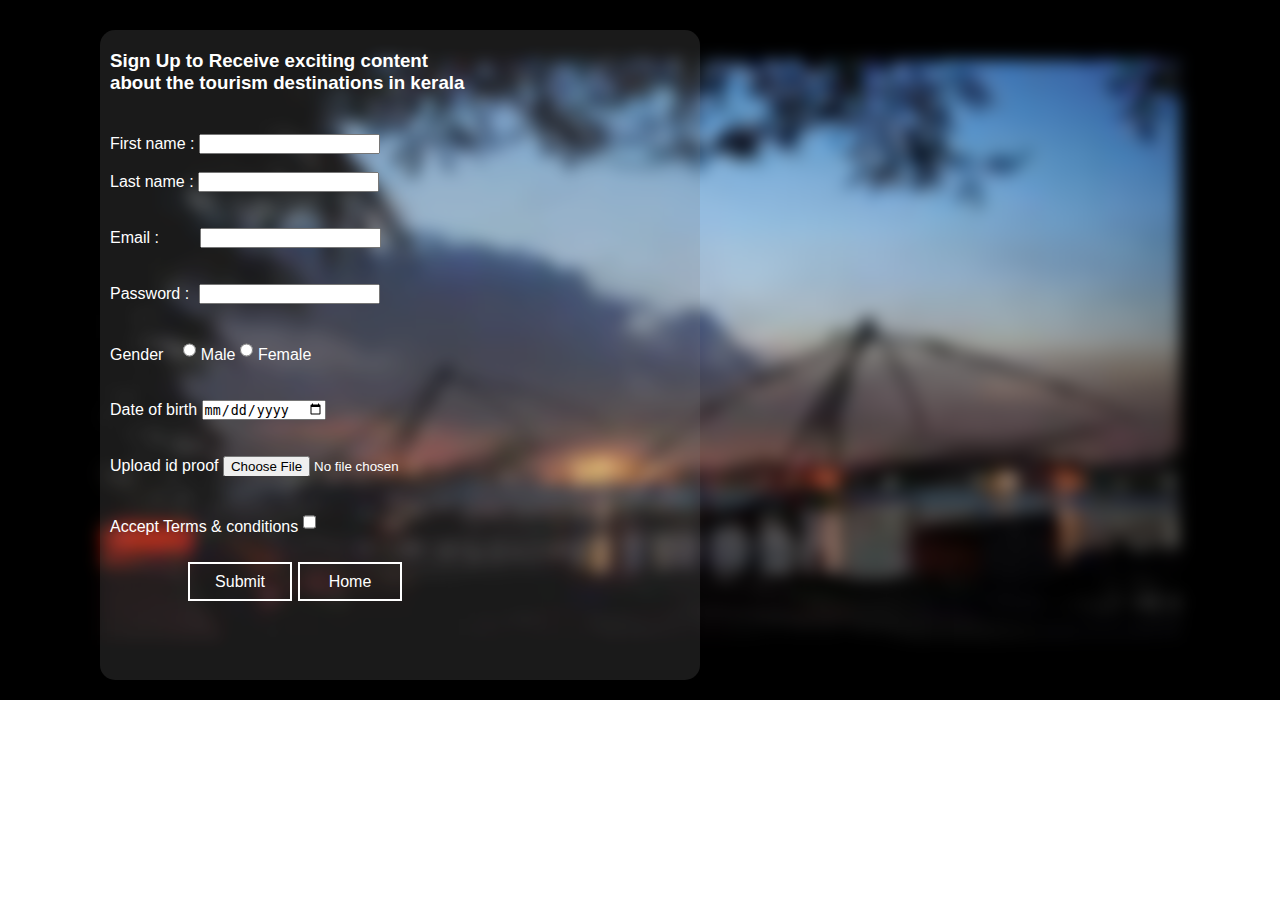
<file: form.html>
<!DOCTYPE html>
<html lang="en">
<head>
    <meta charset="UTF-8">
    <meta name="viewport" content="width=device-width, initial-scale=1.0">
    <title>SignUp</title>
</head>
<body>
    <style>
        *{
           margin: 0;
           padding: 0;
           box-sizing: border-box;
        }       
        body{
            font-family: 'Lucida Sans', 'Lucida Sans Regular', 'Lucida Grande', 'Lucida Sans Unicode', Geneva, Verdana, sans-serif;
        }
        .form-main{
            display: grid;
            position: relative;
            width: 100%;
            height: 700px;
            background-color: black;
        }
        .form-main img{
            padding: 60px 100px;
            width: 100%;
            height: 700px;
            filter: blur(8px);
        }
        .form-main-text{
            position: absolute;
            color: white;
            width: 600px;
            height: 650px;
            margin: 30px 100px;
            background-color: rgba(128, 128, 128, .2);
            border-radius: 15px;
            
        }
        .form-main-text-h3{
            margin: 20px 10px;
        }
        form{
            margin: 40px 10px;
        }
        input{
            height: 20px;
        }
        #space{
            margin-right: 15px;
        }
        #space-1{
            margin-right: 5px;
        }
        .form-buttons{
            display: grid;
            grid-template-columns: 1fr 1fr;
            margin-top: 10px;
            margin-left: 80px;
            width: 210px;
            height: 35px;
            gap: 10px;
        }
        .form-buttons-submit-home{
            width: 100px;
            height: 35px;
            outline: 2px solid white;
            display: grid;
            justify-content: center;
            align-items: center;
        }
        .form-buttons-submit-home a{
            color: white;
            text-decoration: none;
        }
        #input-pass{
            margin-left: 5px;
        }
        #input-email{
            margin-left: 37px;
        }
    </style>        

    <!--Form-starts-->
    <div class="form-main">
        <img src="images/table-bg-2.jpeg" alt="">
        <div class="form-main-text">
            <div class="form-main-text-h3"><h3>Sign Up to Receive exciting content <br>about the tourism destinations in kerala</h3></div>
            <form action="">
                <label class="Details" for="fname">First name : </label>
                <input  type="text"><br>
                <br>

                <label class="Details" for="lname">Last name : </label>
                <input type="text"><br><br>
                <br>

                <label for="">Email :</label>
                <input type="email" id="input-email"><br>
                <br>
                <br>

                <label for="">Password : </label>
                <input  type="password" id="input-pass" ><br>
                <br>
                <br>

                <label id="space"  for="Gender">Gender </label>
                <input id="space-1" type="radio">Male
                <input id="space-1" type="radio">Female<br>
                <br>
                <br>

                <label for="">Date of birth</label>
                <input type="date"><br>
                <br>
                <br>

                <label for="">Upload id proof</label>
                <input type="file"><br>
                <br>
                <br>

                <label for="">Accept Terms & conditions </label>
                <input type="checkbox"><br>
                <br>

                <div class="form-buttons">
                    <div class="form-buttons-submit-home"><a href="">Submit</a></div>
                    <div class="form-buttons-submit-home"><a href="index.html">Home</a></div>
                </div>

            </form>
        </div>
    </div>
    <!--Form-ends-->
</body>
</html>
</file>
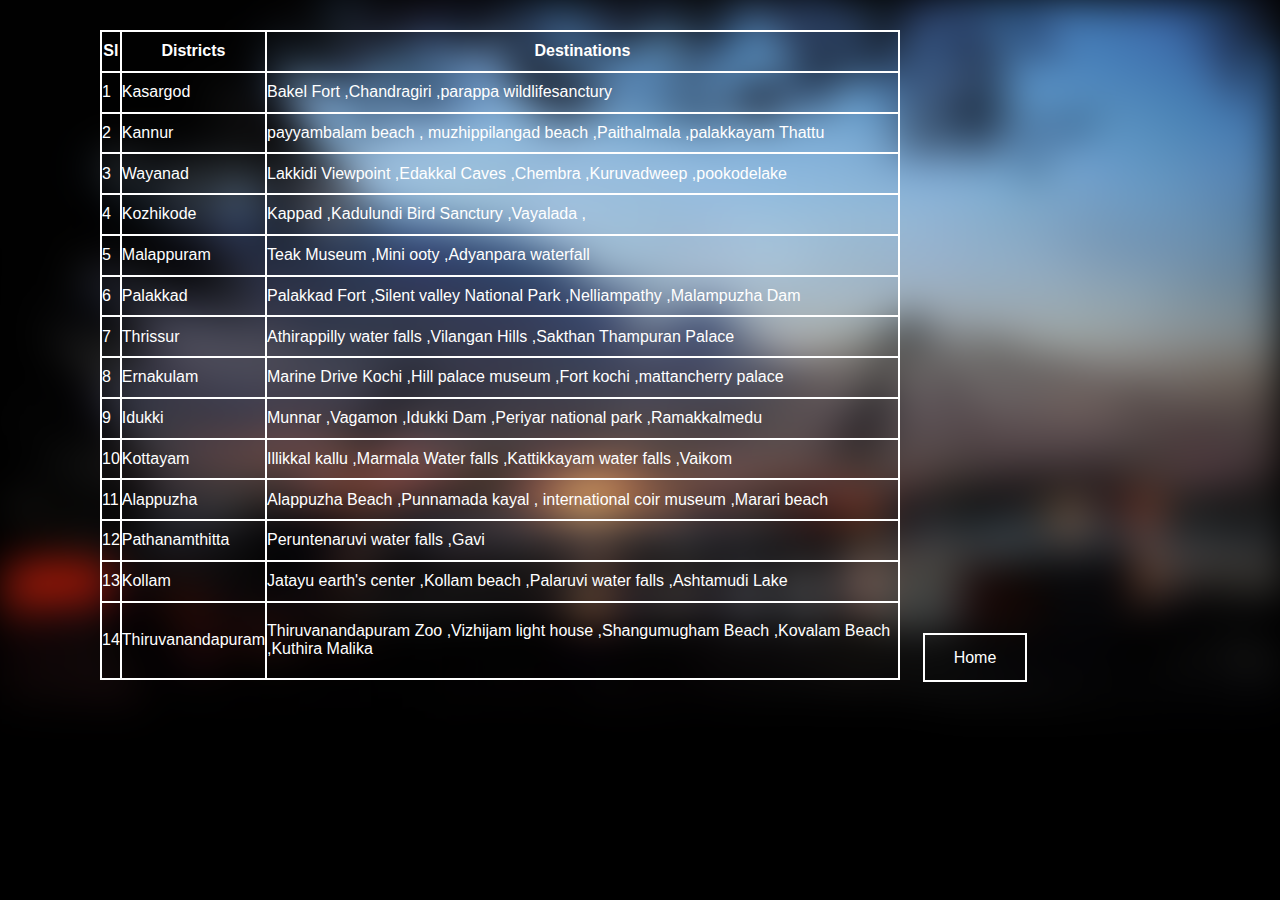
<file: table.html>
<!DOCTYPE html>
<html lang="en">
<head>
    <meta charset="UTF-8">
    <meta name="viewport" content="width=device-width, initial-scale=1.0">
    <title>destinations</title>
</head>
<body>
    <!--style-starts-->
    <style>
        *{
            margin: 0;
            padding: 0;
            box-sizing: border-box;
        }
        body{
               font-family: 'Lucida Sans', 'Lucida Sans Regular', 'Lucida Grande', 'Lucida Sans Unicode', Geneva, Verdana, sans-serif;
               background-color: black;
        }
        .section-1-main{
            display: grid;
            position: relative;
        }
        .section-1-main img{
            width: 100%;
            height: 705px;
            filter: blur(20px);
        }
        .section-1-main-table{
            padding: 30px 100px;
            position: absolute;
            color: white;
            display: flex;
        }
        table,th,td{
            border: 2px solid white;
            border-collapse: collapse;
        }
        table{
            width: 800px;
            height: 650px;
        }
        .home-button{
            display: grid;
            justify-content: start;
            margin-left: 25px;
            align-items: end;
            width: 100px;
            height: 650px;
        }
        .home{
            width: 100px;
            height: 45px;
            color: white;
            outline: 2px solid;
            display: grid;
            justify-content: center;
            align-items: center;
        }
        .home a{
            color: white;
            text-decoration: none;
        }
    </style>
   <!--style-ends--> 

    <!--section-1-starts-->
        <div class="section-1-main">
            <img src="images/table-bg-2.jpeg" alt="">
            <div class="section-1-main-table">
                <table>
                    <tr>
                        <th>Sl</th>
                        <th>Districts</th>
                        <th>Destinations</th>
                    </tr>

                    <tr class="district-1">
                        <td>1</td>
                        <td>Kasargod</td>
                        <td>Bakel Fort ,Chandragiri ,parappa wildlifesanctury</td>
                    </tr>

                    <tr class="district-2">
                        <td>2</td>
                        <td>Kannur</td>
                        <td>payyambalam beach , muzhippilangad beach ,Paithalmala ,palakkayam Thattu</td>
                    </tr>

                    <tr class="district-3">
                        <td>3</td>
                        <td>Wayanad</td>
                        <td>Lakkidi Viewpoint ,Edakkal Caves ,Chembra ,Kuruvadweep ,pookodelake</td>
                    </tr>

                    <tr class="district-4">
                        <td>4</td>
                        <td>Kozhikode</td>
                        <td>Kappad ,Kadulundi Bird Sanctury ,Vayalada ,</td>
                    </tr>

                    <tr class="district-5">
                        <td>5</td>
                        <td>Malappuram</td>
                        <td>Teak Museum ,Mini ooty ,Adyanpara waterfall</td>

                    </tr>

                    <tr class="district-6">
                        <td>6</td>
                        <td>Palakkad</td>
                        <td>Palakkad Fort ,Silent valley National Park ,Nelliampathy ,Malampuzha Dam</td>
                    </tr>

                    <tr class="district-7">
                        <td>7</td>
                        <td>Thrissur</td>
                        <td>Athirappilly water falls ,Vilangan Hills ,Sakthan Thampuran Palace</td>
                    </tr>

                    <tr class="district-8">
                        <td>8</td>
                        <td>Ernakulam</td>
                        <td>Marine Drive Kochi ,Hill palace museum ,Fort kochi ,mattancherry palace</td>
                    </tr>

                    <tr class="district-9">
                        <td>9</td>
                        <td>Idukki</td>
                        <td>Munnar ,Vagamon ,Idukki Dam ,Periyar national park ,Ramakkalmedu</td>
                    </tr>

                    <tr class="district-10">
                        <td>10</td>
                        <td>Kottayam</td>
                        <td>Illikkal kallu ,Marmala Water falls ,Kattikkayam water falls ,Vaikom</td>
                    </tr>

                    <tr class="district-11">
                        <td>11</td>
                        <td>Alappuzha</td>
                        <td>Alappuzha Beach ,Punnamada kayal , international coir museum ,Marari beach</td>
                    </tr>

                    <tr class="district-12"> 
                        <td>12</td>
                        <td>Pathanamthitta
                            <td>Peruntenaruvi water falls ,Gavi </td>
                        </td>
                    </tr>

                    <tr class="district-13">
                        <td>13</td>
                        <td>Kollam</td>
                        <td>Jatayu  earth's center ,Kollam beach ,Palaruvi water falls ,Ashtamudi Lake</td>
                    </tr>

                    <tr class="district-14">
                        <td>14</td>
                        <td>Thiruvanandapuram</td>
                        <td>Thiruvanandapuram Zoo ,Vizhijam light house ,Shangumugham Beach ,Kovalam Beach ,Kuthira Malika</td>
                    </tr>
                </table>
                <div class="home-button">
                    <div class="home"><a href="index.html">Home</a></div>
                </div>
            </div>
        </div>
    <!--section-1-ends-->
</body>
</html>
</file>
